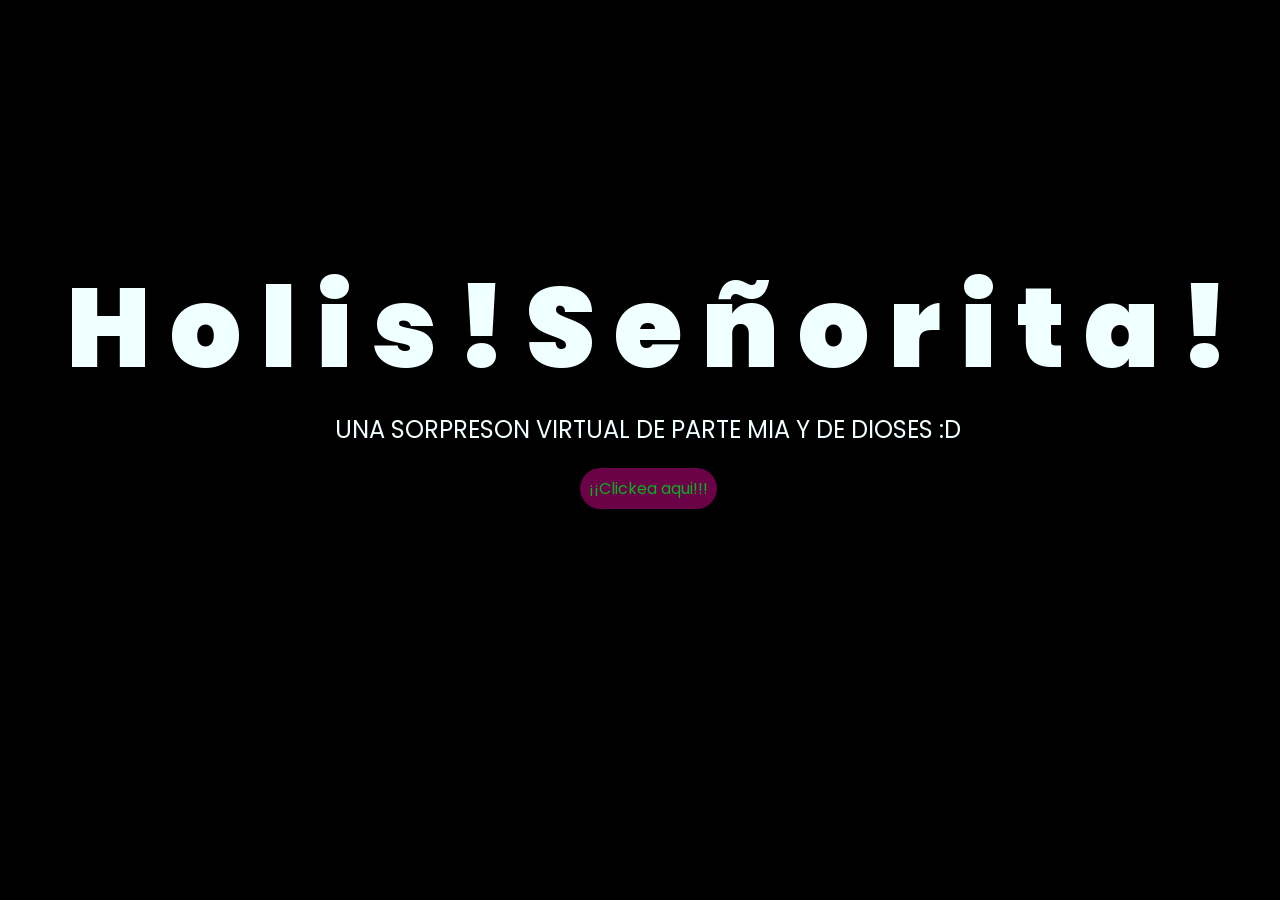
<file: index.html>
<!DOCTYPE html>
<html lang="es">

<head>
    <meta charset="UTF-8">
    <meta http-equiv="X-UA-Compatible" content="IE=edge">
    <meta name="viewport" content="width=device-width, initial-scale=1.0">
    <link rel="stylesheet" href="css/style.css">
    <link rel="icon" href="img/flowers.png" type="image/x-icon">
    <title>Flowers</title>
</head>

<body>
    <div class="greetings">
        <span>H</span>
        <span>o</span>
        <span>l</span>
        <span>i</span>
        <span>s</span>
        <span>!</span>
        <span>S</span>
        <span>e</span>
        <span>ñ</span>
        <span>o</span>
        <span>r</span>
        <span>i</span>
        <span>t</span>
        <span>a</span>       
        <span>!</span>
    </div>
    <div class="description">
        <span>UNA SORPRESON VIRTUAL DE PARTE MIA Y DE DIOSES :D</span>
    </div>
    <div class="button">
        <button class="botones">
            <a href="flower.html" style="color: #0bad21;">¡¡Clickea aqui!!!</a>
        </button>
    </div>

</body>

</html>
</file>
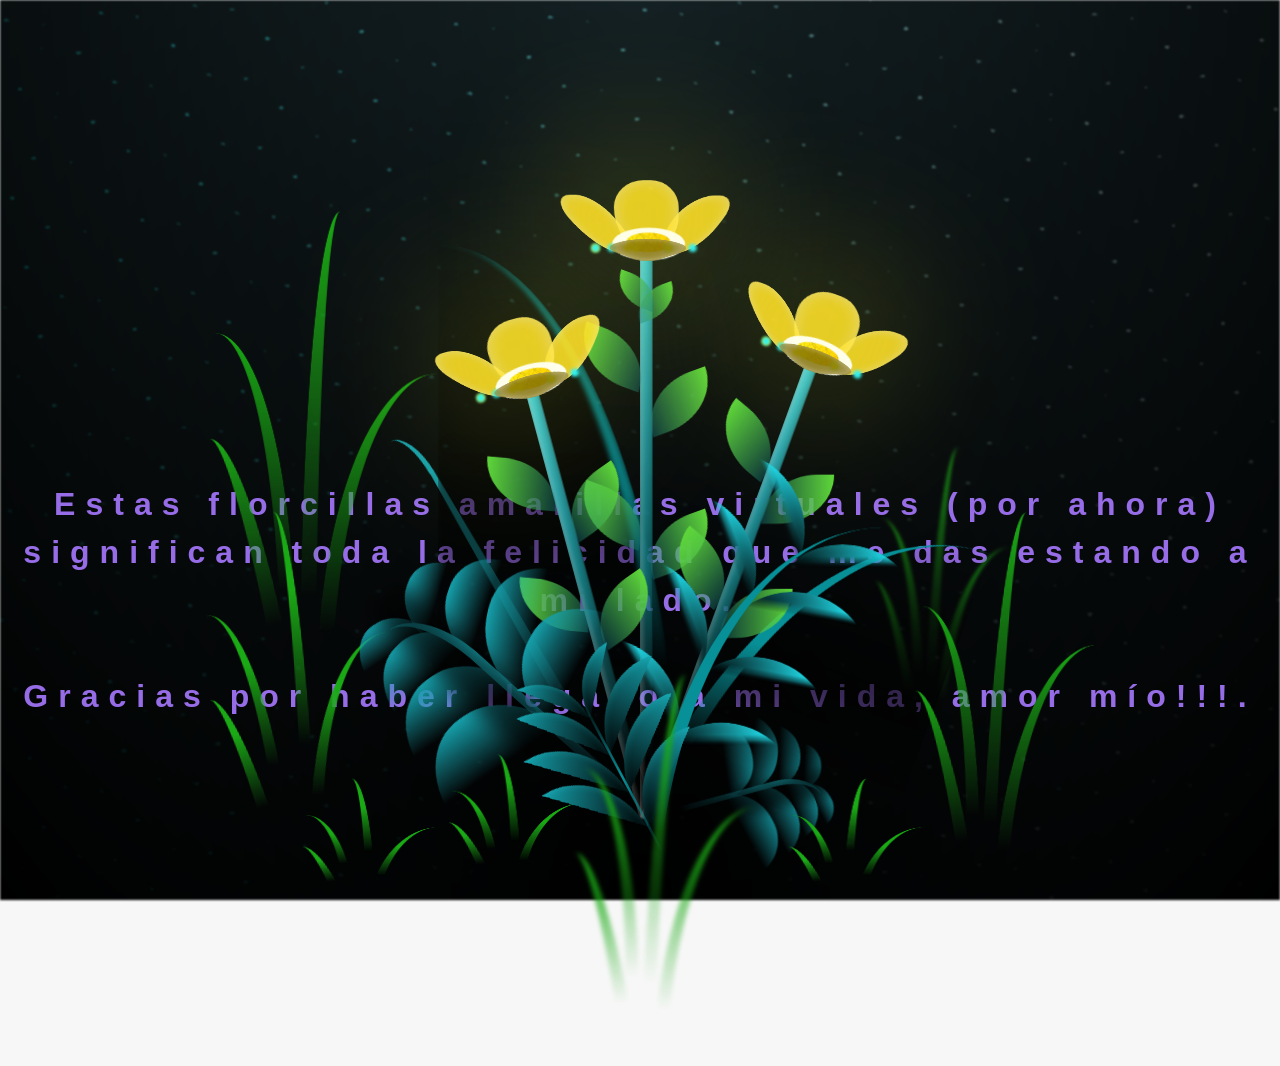
<file: flower.html>
<!DOCTYPE html>
<html lang="es">
  <head>
    <meta charset="UTF-8" />
    <meta http-equiv="X-UA-Compatible" content="IE=edge" />
    <meta name="viewport" content="width=device-width, initial-scale=1.0" />
    <link rel="stylesheet" href="css/main.css" />
    <link rel="icon" href="img/flowers.png" type="image/x-icon" />
    <title>Flower</title>
  </head>
  <body class="container">
    <audio src="sound/ADAMMO - TE REGALO (Video Oficial).mp3" autoplay></audio>
    <div id="lyrics">
     
    </div>
    <h1 class="titulo">Estas florcillas amarillas virtuales (por ahora) significan toda la felicidad que me das estando a mi lado. <br> <br>
      Gracias por haber llegado a mi vida, amor mío!!!.</h1>
  
    <div class="night"></div>
    <div class="flowers">
      <div class="flower flower--1">
        <div class="flower__leafs flower__leafs--1">
          <div class="flower__leaf flower__leaf--1"></div>
          <div class="flower__leaf flower__leaf--2"></div>
          <div class="flower__leaf flower__leaf--3"></div>
          <div class="flower__leaf flower__leaf--4"></div>
          <div class="flower__white-circle"></div>

          <div class="flower__light flower__light--1"></div>
          <div class="flower__light flower__light--2"></div>
          <div class="flower__light flower__light--3"></div>
          <div class="flower__light flower__light--4"></div>
          <div class="flower__light flower__light--5"></div>
          <div class="flower__light flower__light--6"></div>
          <div class="flower__light flower__light--7"></div>
          <div class="flower__light flower__light--8"></div>
        </div>
        <div class="flower__line">
          <div class="flower__line__leaf flower__line__leaf--1"></div>
          <div class="flower__line__leaf flower__line__leaf--2"></div>
          <div class="flower__line__leaf flower__line__leaf--3"></div>
          <div class="flower__line__leaf flower__line__leaf--4"></div>
          <div class="flower__line__leaf flower__line__leaf--5"></div>
          <div class="flower__line__leaf flower__line__leaf--6"></div>
        </div>
      </div>

      <div class="flower flower--2">
        <div class="flower__leafs flower__leafs--2">
          <div class="flower__leaf flower__leaf--1"></div>
          <div class="flower__leaf flower__leaf--2"></div>
          <div class="flower__leaf flower__leaf--3"></div>
          <div class="flower__leaf flower__leaf--4"></div>
          <div class="flower__white-circle"></div>

          <div class="flower__light flower__light--1"></div>
          <div class="flower__light flower__light--2"></div>
          <div class="flower__light flower__light--3"></div>
          <div class="flower__light flower__light--4"></div>
          <div class="flower__light flower__light--5"></div>
          <div class="flower__light flower__light--6"></div>
          <div class="flower__light flower__light--7"></div>
          <div class="flower__light flower__light--8"></div>
        </div>
        <div class="flower__line">
          <div class="flower__line__leaf flower__line__leaf--1"></div>
          <div class="flower__line__leaf flower__line__leaf--2"></div>
          <div class="flower__line__leaf flower__line__leaf--3"></div>
          <div class="flower__line__leaf flower__line__leaf--4"></div>
        </div>
      </div>

      <div class="flower flower--3">
        <div class="flower__leafs flower__leafs--3">
          <div class="flower__leaf flower__leaf--1"></div>
          <div class="flower__leaf flower__leaf--2"></div>
          <div class="flower__leaf flower__leaf--3"></div>
          <div class="flower__leaf flower__leaf--4"></div>
          <div class="flower__white-circle"></div>

          <div class="flower__light flower__light--1"></div>
          <div class="flower__light flower__light--2"></div>
          <div class="flower__light flower__light--3"></div>
          <div class="flower__light flower__light--4"></div>
          <div class="flower__light flower__light--5"></div>
          <div class="flower__light flower__light--6"></div>
          <div class="flower__light flower__light--7"></div>
          <div class="flower__light flower__light--8"></div>
        </div>
        <div class="flower__line">
          <div class="flower__line__leaf flower__line__leaf--1"></div>
          <div class="flower__line__leaf flower__line__leaf--2"></div>
          <div class="flower__line__leaf flower__line__leaf--3"></div>
          <div class="flower__line__leaf flower__line__leaf--4"></div>
        </div>
      </div>

      <div class="grow-ans" style="--d: 1.2s">
        <div class="flower__g-long">
          <div class="flower__g-long__top"></div>
          <div class="flower__g-long__bottom"></div>
        </div>
      </div>

      <div class="growing-grass">
        <div class="flower__grass flower__grass--1">
          <div class="flower__grass--top"></div>
          <div class="flower__grass--bottom"></div>
          <div class="flower__grass__leaf flower__grass__leaf--1"></div>
          <div class="flower__grass__leaf flower__grass__leaf--2"></div>
          <div class="flower__grass__leaf flower__grass__leaf--3"></div>
          <div class="flower__grass__leaf flower__grass__leaf--4"></div>
          <div class="flower__grass__leaf flower__grass__leaf--5"></div>
          <div class="flower__grass__leaf flower__grass__leaf--6"></div>
          <div class="flower__grass__leaf flower__grass__leaf--7"></div>
          <div class="flower__grass__leaf flower__grass__leaf--8"></div>
          <div class="flower__grass__overlay"></div>
        </div>
      </div>

      <div class="growing-grass">
        <div class="flower__grass flower__grass--2">
          <div class="flower__grass--top"></div>
          <div class="flower__grass--bottom"></div>
          <div class="flower__grass__leaf flower__grass__leaf--1"></div>
          <div class="flower__grass__leaf flower__grass__leaf--2"></div>
          <div class="flower__grass__leaf flower__grass__leaf--3"></div>
          <div class="flower__grass__leaf flower__grass__leaf--4"></div>
          <div class="flower__grass__leaf flower__grass__leaf--5"></div>
          <div class="flower__grass__leaf flower__grass__leaf--6"></div>
          <div class="flower__grass__leaf flower__grass__leaf--7"></div>
          <div class="flower__grass__leaf flower__grass__leaf--8"></div>
          <div class="flower__grass__overlay"></div>
        </div>
      </div>

      <div class="grow-ans" style="--d: 2.4s">
        <div class="flower__g-right flower__g-right--1">
          <div class="leaf"></div>
        </div>
      </div>

      <div class="grow-ans" style="--d: 2.8s">
        <div class="flower__g-right flower__g-right--2">
          <div class="leaf"></div>
        </div>
      </div>

      <div class="grow-ans" style="--d: 2.8s">
        <div class="flower__g-front">
          <div
            class="flower__g-front__leaf-wrapper flower__g-front__leaf-wrapper--1"
          >
            <div class="flower__g-front__leaf"></div>
          </div>
          <div
            class="flower__g-front__leaf-wrapper flower__g-front__leaf-wrapper--2"
          >
            <div class="flower__g-front__leaf"></div>
          </div>
          <div
            class="flower__g-front__leaf-wrapper flower__g-front__leaf-wrapper--3"
          >
            <div class="flower__g-front__leaf"></div>
          </div>
          <div
            class="flower__g-front__leaf-wrapper flower__g-front__leaf-wrapper--4"
          >
            <div class="flower__g-front__leaf"></div>
          </div>
          <div
            class="flower__g-front__leaf-wrapper flower__g-front__leaf-wrapper--5"
          >
            <div class="flower__g-front__leaf"></div>
          </div>
          <div
            class="flower__g-front__leaf-wrapper flower__g-front__leaf-wrapper--6"
          >
            <div class="flower__g-front__leaf"></div>
          </div>
          <div
            class="flower__g-front__leaf-wrapper flower__g-front__leaf-wrapper--7"
          >
            <div class="flower__g-front__leaf"></div>
          </div>
          <div
            class="flower__g-front__leaf-wrapper flower__g-front__leaf-wrapper--8"
          >
            <div class="flower__g-front__leaf"></div>
          </div>
          <div class="flower__g-front__line"></div>
        </div>
      </div>

      <div class="grow-ans" style="--d: 3.2s">
        <div class="flower__g-fr">
          <div class="leaf"></div>
          <div class="flower__g-fr__leaf flower__g-fr__leaf--1"></div>
          <div class="flower__g-fr__leaf flower__g-fr__leaf--2"></div>
          <div class="flower__g-fr__leaf flower__g-fr__leaf--3"></div>
          <div class="flower__g-fr__leaf flower__g-fr__leaf--4"></div>
          <div class="flower__g-fr__leaf flower__g-fr__leaf--5"></div>
          <div class="flower__g-fr__leaf flower__g-fr__leaf--6"></div>
          <div class="flower__g-fr__leaf flower__g-fr__leaf--7"></div>
          <div class="flower__g-fr__leaf flower__g-fr__leaf--8"></div>
        </div>
      </div>

      <div class="long-g long-g--0">
        <div class="grow-ans" style="--d: 3s">
          <div class="leaf leaf--0"></div>
        </div>
        <div class="grow-ans" style="--d: 2.2s">
          <div class="leaf leaf--1"></div>
        </div>
        <div class="grow-ans" style="--d: 3.4s">
          <div class="leaf leaf--2"></div>
        </div>
        <div class="grow-ans" style="--d: 3.6s">
          <div class="leaf leaf--3"></div>
        </div>
      </div>

      <div class="long-g long-g--1">
        <div class="grow-ans" style="--d: 3.6s">
          <div class="leaf leaf--0"></div>
        </div>
        <div class="grow-ans" style="--d: 3.8s">
          <div class="leaf leaf--1"></div>
        </div>
        <div class="grow-ans" style="--d: 4s">
          <div class="leaf leaf--2"></div>
        </div>
        <div class="grow-ans" style="--d: 4.2s">
          <div class="leaf leaf--3"></div>
        </div>
      </div>

      <div class="long-g long-g--2">
        <div class="grow-ans" style="--d: 4s">
          <div class="leaf leaf--0"></div>
        </div>
        <div class="grow-ans" style="--d: 4.2s">
          <div class="leaf leaf--1"></div>
        </div>
        <div class="grow-ans" style="--d: 4.4s">
          <div class="leaf leaf--2"></div>
        </div>
        <div class="grow-ans" style="--d: 4.6s">
          <div class="leaf leaf--3"></div>
        </div>
      </div>

      <div class="long-g long-g--3">
        <div class="grow-ans" style="--d: 4s">
          <div class="leaf leaf--0"></div>
        </div>
        <div class="grow-ans" style="--d: 4.2s">
          <div class="leaf leaf--1"></div>
        </div>
        <div class="grow-ans" style="--d: 3s">
          <div class="leaf leaf--2"></div>
        </div>
        <div class="grow-ans" style="--d: 3.6s">
          <div class="leaf leaf--3"></div>
        </div>
      </div>

      <div class="long-g long-g--4">
        <div class="grow-ans" style="--d: 4s">
          <div class="leaf leaf--0"></div>
        </div>
        <div class="grow-ans" style="--d: 4.2s">
          <div class="leaf leaf--1"></div>
        </div>
        <div class="grow-ans" style="--d: 3s">
          <div class="leaf leaf--2"></div>
        </div>
        <div class="grow-ans" style="--d: 3.6s">
          <div class="leaf leaf--3"></div>
        </div>
      </div>

      <div class="long-g long-g--5">
        <div class="grow-ans" style="--d: 4s">
          <div class="leaf leaf--0"></div>
        </div>
        <div class="grow-ans" style="--d: 4.2s">
          <div class="leaf leaf--1"></div>
        </div>
        <div class="grow-ans" style="--d: 3s">
          <div class="leaf leaf--2"></div>
        </div>
        <div class="grow-ans" style="--d: 3.6s">
          <div class="leaf leaf--3"></div>
        </div>
      </div>

      <div class="long-g long-g--6">
        <div class="grow-ans" style="--d: 4.2s">
          <div class="leaf leaf--0"></div>
        </div>
        <div class="grow-ans" style="--d: 4.4s">
          <div class="leaf leaf--1"></div>
        </div>
        <div class="grow-ans" style="--d: 4.6s">
          <div class="leaf leaf--2"></div>
        </div>
        <div class="grow-ans" style="--d: 4.8s">
          <div class="leaf leaf--3"></div>
        </div>
      </div>

      <div class="long-g long-g--7">
        <div class="grow-ans" style="--d: 3s">
          <div class="leaf leaf--0"></div>
        </div>
        <div class="grow-ans" style="--d: 3.2s">
          <div class="leaf leaf--1"></div>
        </div>
        <div class="grow-ans" style="--d: 3.5s">
          <div class="leaf leaf--2"></div>
        </div>
        <div class="grow-ans" style="--d: 3.6s">
          <div class="leaf leaf--3"></div>
        </div>
      </div>
    </div>
    <script src="anim.js"></script>
    <script src="main.js"></script>
  </body>
</html>
</file>
<file: css/style.css>
@import url('https://fonts.googleapis.com/css2?family=Poppins:ital,wght@0,500;1,900&display=swap');
*{
    font-family: 'Poppins',cursive;
}
body{
    color: azure;
    width: 100%;
    height: 82vh;
    display: flex;
    flex-direction: column;
    align-items: center;
    justify-content: center;
    background-color: black;
    /* padding-top: -30; */
}

.botones{
    padding: 9px;
    border-radius: 80px;
    background-color: transparent;
    border: none;
}

.botones a{
    background-color: #6b0248;
    padding: 9px;
    border-radius: 80px;
    -webkit-border-radius: 80px;
    -moz-border-radius: 80px;
    -ms-border-radius: 80px;
    -o-border-radius: 80px;

}

.botones a:focus{
    background-color: rgb(50, 194, 194);
}

.greetings{
    font-size: 7rem;
    font-weight: 900;
}
.greetings > span{
    animation: glow 2.5s ease-in-out infinite;
}
@keyframes glow{
    0%, 100%{
        color: #fff;
        text-shadow: 0 0 12px hsla(308, 79%, 49%, 0.815), 0 0 50px hsla(308, 79%, 49%, 0.815), 0 0 100px hsla(308, 79%, 49%, 0.815);
    }
    10%, 90%{
        color: #111;
        text-shadow: none;
    }
}
.greetings > span:nth-child(2){
    animation-delay: .2s ;
}
.greetings > span:nth-child(3){
    animation-delay: .4s ;
}
.greetings > span:nth-child(4){
    animation-delay: .6s;
}
.greetings > span:nth-child(5){
    animation-delay: .8s;
}
.greetings > span:nth-child(6){
    animation-delay: 1s;
}
.greetings > span:nth-child(7){
    animation-delay: 1.2s;
 }   
.greetings > span:nth-child(8){
    animation-delay: 1.4s;
 }   
.greetings > span:nth-child(9){
    animation-delay: 1.6s;
 }   
.greetings > span:nth-child(10){
    animation-delay: 1.8s;
}
.greetings > span:nth-child(11){
    animation-delay: 2s;
 }   
 .greetings > span:nth-child(12){
    animation-delay: 2.2s;
}
.greetings > span:nth-child(13){
    animation-delay: 2.4s;
 }   
 .greetings > span:nth-child(14){
    animation-delay: 2.6s;
    }
    .greetings > span:nth-child(15){
    animation-delay: 2.8s;
}
.description{
    font-size: 1.5rem;
    margin-bottom: 20px;
}

.button a{
    text-decoration: none;
    font-size: 1rem;
    color: #111;
}

@media screen and (max-width:574px){
    .greetings{
        display: block;
        font-size: 4rem;
        font-weight: 800;
        text-align: center;
    }
    .description{
        font-size: 2rem;
    }
    
    .button a{
        font-size: 1rem;
    }
}
</file>
<file: css/main.css>
*,
*::after,
*::before {
  padding: 0;
  margin: 0;
  box-sizing: border-box;
}

:root {
  --dark-color: #000;
}

body {
  display: flex;
  align-items: flex-end;
  justify-content: center;
  min-height: 100vh;
  background-color: var(--dark-color);
  overflow: hidden;
  perspective: 1000px;
}

#lyrics {
  font-size: 28px;
  font-family: "Franklin Gothic Medium", "Arial Narrow", Arial, sans-serif;
  color: white;
  position: absolute;
  margin-bottom: 20%;
  z-index: 1;
  font-weight: bold;
  letter-spacing: 4px;
}
@media only screen and (max-width: 600px) {
  /* Estilos específicos para dispositivos con un ancho máximo de 600px */
  #lyrics {
      font-size: 14px; /* Reduce el tamaño del texto para dispositivos más pequeños */
      margin-bottom: 530px;
      letter-spacing: 3px;
  }

}
.titulo {
  margin-bottom: 180px;
  font-family: "Arial Narrow", Arial, sans-serif;
  color: rgb(151, 108, 231);
  position: absolute;
  font-weight: bold;
  letter-spacing: 10px;
  opacity: 0;
  animation: fadeIn 3s ease-in-out forwards;
  text-align: center;
}
@keyframes fadeIn {
  from {
    opacity: 0;
  }
  to {
    opacity: 1;
  }
}

.night {
  z-index: -1;
  position: absolute;
  left: 50%;
  top: 0;
  transform: translateX(-50%);
  width: 100%;
  height: 100%;
  filter: blur(0.1vmin);
  background-image: radial-gradient(
      ellipse at top,
      transparent 0%,
      var(--dark-color)
    ),
    radial-gradient(
      ellipse at bottom,
      var(--dark-color),
      rgba(145, 233, 255, 0.2)
    ),
    repeating-linear-gradient(
      220deg,
      rgb(0, 0, 0) 0px,
      rgb(0, 0, 0) 19px,
      transparent 19px,
      transparent 22px
    ),
    repeating-linear-gradient(
      189deg,
      rgb(0, 0, 0) 0px,
      rgb(0, 0, 0) 19px,
      transparent 19px,
      transparent 22px
    ),
    repeating-linear-gradient(
      148deg,
      rgb(0, 0, 0) 0px,
      rgb(0, 0, 0) 19px,
      transparent 19px,
      transparent 22px
    ),
    linear-gradient(90deg, rgb(0, 255, 250), rgb(240, 240, 240));
}

.flowers {
  position: relative;
  transform: scale(0.9);
  /*margin-bottom: 100px;
  */
}

@media only screen and (max-width: 600px) {
  /* Estilos específicos para dispositivos con un ancho máximo de 600px */
.flowers {
      font-size: 14px;
      margin-bottom: 35%;
      letter-spacing: 3px;
      transform: scale(1.0);
}

}

.flower {
  position: absolute;
  bottom: 10vmin;
  transform-origin: bottom center;
  z-index: 10;
  --fl-speed: 0.8s;
}
.flower--1 {
  -webkit-animation: moving-flower-1 4s linear infinite;
  animation: moving-flower-1 4s linear infinite;
}
.flower--1 .flower__line {
  height: 70vmin;
  -webkit-animation-delay: 0.3s;
  animation-delay: 0.3s;
}
.flower--1 .flower__line__leaf--1 {
  -webkit-animation: blooming-leaf-right var(--fl-speed) 1.6s backwards;
  animation: blooming-leaf-right var(--fl-speed) 1.6s backwards;
}
.flower--1 .flower__line__leaf--2 {
  -webkit-animation: blooming-leaf-right var(--fl-speed) 1.4s backwards;
  animation: blooming-leaf-right var(--fl-speed) 1.4s backwards;
}
.flower--1 .flower__line__leaf--3 {
  -webkit-animation: blooming-leaf-left var(--fl-speed) 1.2s backwards;
  animation: blooming-leaf-left var(--fl-speed) 1.2s backwards;
}
.flower--1 .flower__line__leaf--4 {
  -webkit-animation: blooming-leaf-left var(--fl-speed) 1s backwards;
  animation: blooming-leaf-left var(--fl-speed) 1s backwards;
}
.flower--1 .flower__line__leaf--5 {
  -webkit-animation: blooming-leaf-right var(--fl-speed) 1.8s backwards;
  animation: blooming-leaf-right var(--fl-speed) 1.8s backwards;
}
.flower--1 .flower__line__leaf--6 {
  -webkit-animation: blooming-leaf-left var(--fl-speed) 2s backwards;
  animation: blooming-leaf-left var(--fl-speed) 2s backwards;
}
.flower--2 {
  left: 50%;
  transform: rotate(20deg);
  -webkit-animation: moving-flower-2 4s linear infinite;
  animation: moving-flower-2 4s linear infinite;
}
.flower--2 .flower__line {
  height: 60vmin;
  -webkit-animation-delay: 0.6s;
  animation-delay: 0.6s;
}
.flower--2 .flower__line__leaf--1 {
  -webkit-animation: blooming-leaf-right var(--fl-speed) 1.9s backwards;
  animation: blooming-leaf-right var(--fl-speed) 1.9s backwards;
}
.flower--2 .flower__line__leaf--2 {
  -webkit-animation: blooming-leaf-right var(--fl-speed) 1.7s backwards;
  animation: blooming-leaf-right var(--fl-speed) 1.7s backwards;
}
.flower--2 .flower__line__leaf--3 {
  -webkit-animation: blooming-leaf-left var(--fl-speed) 1.5s backwards;
  animation: blooming-leaf-left var(--fl-speed) 1.5s backwards;
}
.flower--2 .flower__line__leaf--4 {
  -webkit-animation: blooming-leaf-left var(--fl-speed) 1.3s backwards;
  animation: blooming-leaf-left var(--fl-speed) 1.3s backwards;
}
.flower--3 {
  left: 50%;
  transform: rotate(-15deg);
  -webkit-animation: moving-flower-3 4s linear infinite;
  animation: moving-flower-3 4s linear infinite;
}
.flower--3 .flower__line {
  -webkit-animation-delay: 0.9s;
  animation-delay: 0.9s;
}
.flower--3 .flower__line__leaf--1 {
  -webkit-animation: blooming-leaf-right var(--fl-speed) 2.5s backwards;
  animation: blooming-leaf-right var(--fl-speed) 2.5s backwards;
}
.flower--3 .flower__line__leaf--2 {
  -webkit-animation: blooming-leaf-right var(--fl-speed) 2.3s backwards;
  animation: blooming-leaf-right var(--fl-speed) 2.3s backwards;
}
.flower--3 .flower__line__leaf--3 {
  -webkit-animation: blooming-leaf-left var(--fl-speed) 2.1s backwards;
  animation: blooming-leaf-left var(--fl-speed) 2.1s backwards;
}
.flower--3 .flower__line__leaf--4 {
  -webkit-animation: blooming-leaf-left var(--fl-speed) 1.9s backwards;
  animation: blooming-leaf-left var(--fl-speed) 1.9s backwards;
}
.flower__leafs {
  position: relative;
  -webkit-animation: blooming-flower 2s backwards;
  animation: blooming-flower 2s backwards;
}
.flower__leafs--1 {
  -webkit-animation-delay: 1.1s;
  animation-delay: 1.1s;
}
.flower__leafs--2 {
  -webkit-animation-delay: 1.4s;
  animation-delay: 1.4s;
}
.flower__leafs--3 {
  -webkit-animation-delay: 1.7s;
  animation-delay: 1.7s;
}
.flower__leafs::after {
  content: "";
  position: absolute;
  left: 0;
  top: 0;
  transform: translate(-50%, -100%);
  width: 8vmin;
  height: 8vmin;
  background-color: #f9fd25;
  /* background-color: #fd2525; */
  filter: blur(10vmin);
}
.flower__leaf {
  position: absolute;
  bottom: 0;
  left: 50%;
  width: 8vmin;
  height: 11vmin;
  border-radius: 51% 49% 47% 53%/44% 45% 55% 69%;
  background-color: #253bfd;
  background-color: #fddd25;
  transform-origin: bottom center;
  opacity: 0.9;
  box-shadow: inset 0 0 2vmin rgba(255, 255, 255, 0.5);
}
.flower__leaf--1 {
  transform: translate(-10%, 1%) rotateY(40deg) rotateX(-50deg);
}
.flower__leaf--2 {
  transform: translate(-50%, -4%) rotateX(40deg);
}
.flower__leaf--3 {
  transform: translate(-90%, 0%) rotateY(45deg) rotateX(50deg);
}
.flower__leaf--4 {
  width: 8vmin;
  height: 8vmin;
  transform-origin: bottom left;
  border-radius: 4vmin 10vmin 4vmin 4vmin;
  transform: translate(0%, 18%) rotateX(70deg) rotate(-43deg);
  background-color: #7c6901;
  z-index: 1;
  opacity: 0.8;
}
.flower__white-circle {
  position: absolute;
  left: -3.5vmin;
  top: -3vmin;
  width: 9vmin;
  height: 4vmin;
  border-radius: 50%;
  background-color: #fff;
}
.flower__white-circle::after {
  content: "";
  position: absolute;
  left: 50%;
  top: 45%;
  transform: translate(-50%, -50%);
  width: 60%;
  height: 60%;
  border-radius: inherit;
  background-image: repeating-linear-gradient(
      135deg,
      rgba(0, 0, 0, 0.03) 0px,
      rgba(0, 0, 0, 0.03) 1px,
      transparent 1px,
      transparent 12px
    ),
    repeating-linear-gradient(
      45deg,
      rgba(0, 0, 0, 0.03) 0px,
      rgba(0, 0, 0, 0.03) 1px,
      transparent 1px,
      transparent 12px
    ),
    repeating-linear-gradient(
      67.5deg,
      rgba(0, 0, 0, 0.03) 0px,
      rgba(0, 0, 0, 0.03) 1px,
      transparent 1px,
      transparent 12px
    ),
    repeating-linear-gradient(
      135deg,
      rgba(0, 0, 0, 0.03) 0px,
      rgba(0, 0, 0, 0.03) 1px,
      transparent 1px,
      transparent 12px
    ),
    repeating-linear-gradient(
      45deg,
      rgba(0, 0, 0, 0.03) 0px,
      rgba(0, 0, 0, 0.03) 1px,
      transparent 1px,
      transparent 12px
    ),
    repeating-linear-gradient(
      112.5deg,
      rgba(0, 0, 0, 0.03) 0px,
      rgba(0, 0, 0, 0.03) 1px,
      transparent 1px,
      transparent 12px
    ),
    repeating-linear-gradient(
      112.5deg,
      rgba(0, 0, 0, 0.03) 0px,
      rgba(0, 0, 0, 0.03) 1px,
      transparent 1px,
      transparent 12px
    ),
    repeating-linear-gradient(
      45deg,
      rgba(0, 0, 0, 0.03) 0px,
      rgba(0, 0, 0, 0.03) 1px,
      transparent 1px,
      transparent 12px
    ),
    repeating-linear-gradient(
      22.5deg,
      rgba(0, 0, 0, 0.03) 0px,
      rgba(0, 0, 0, 0.03) 1px,
      transparent 1px,
      transparent 12px
    ),
    repeating-linear-gradient(
      45deg,
      rgba(0, 0, 0, 0.03) 0px,
      rgba(0, 0, 0, 0.03) 1px,
      transparent 1px,
      transparent 12px
    ),
    repeating-linear-gradient(
      22.5deg,
      rgba(0, 0, 0, 0.03) 0px,
      rgba(0, 0, 0, 0.03) 1px,
      transparent 1px,
      transparent 12px
    ),
    repeating-linear-gradient(
      135deg,
      rgba(0, 0, 0, 0.03) 0px,
      rgba(0, 0, 0, 0.03) 1px,
      transparent 1px,
      transparent 12px
    ),
    repeating-linear-gradient(
      157.5deg,
      rgba(0, 0, 0, 0.03) 0px,
      rgba(0, 0, 0, 0.03) 1px,
      transparent 1px,
      transparent 12px
    ),
    repeating-linear-gradient(
      67.5deg,
      rgba(0, 0, 0, 0.03) 0px,
      rgba(0, 0, 0, 0.03) 1px,
      transparent 1px,
      transparent 12px
    ),
    repeating-linear-gradient(
      67.5deg,
      rgba(0, 0, 0, 0.03) 0px,
      rgba(0, 0, 0, 0.03) 1px,
      transparent 1px,
      transparent 12px
    ),
    linear-gradient(90deg, rgb(255, 235, 18), rgb(255, 206, 0));
}
.flower__line {
  height: 55vmin;
  width: 1.5vmin;
  background-image: linear-gradient(
      to left,
      rgba(0, 0, 0, 0.2),
      transparent,
      rgba(255, 255, 255, 0.2)
    ),
    linear-gradient(to top, transparent 10%, #14757a, #39c6d6);
  box-shadow: inset 0 0 2px rgba(0, 0, 0, 0.5);
  -webkit-animation: grow-flower-tree 4s backwards;
  animation: grow-flower-tree 4s backwards;
}
.flower__line__leaf {
  --w: 7vmin;
  --h: calc(var(--w) + 2vmin);
  position: absolute;
  top: 20%;
  left: 90%;
  width: var(--w);
  height: var(--h);
  border-top-right-radius: var(--h);
  border-bottom-left-radius: var(--h);
  background-image: linear-gradient(to top, rgba(20, 117, 122, 0.4), #5ed639);
}
.flower__line__leaf--1 {
  transform: rotate(70deg) rotateY(30deg);
}
.flower__line__leaf--2 {
  top: 45%;
  transform: rotate(70deg) rotateY(30deg);
}
.flower__line__leaf--3,
.flower__line__leaf--4,
.flower__line__leaf--6 {
  border-top-right-radius: 0;
  border-bottom-left-radius: 0;
  border-top-left-radius: var(--h);
  border-bottom-right-radius: var(--h);
  left: -460%;
  top: 12%;
  transform: rotate(-70deg) rotateY(30deg);
}
.flower__line__leaf--4 {
  top: 40%;
}
.flower__line__leaf--5 {
  top: 0;
  transform-origin: left;
  transform: rotate(70deg) rotateY(30deg) scale(0.6);
}
.flower__line__leaf--6 {
  top: -2%;
  left: -450%;
  transform-origin: right;
  transform: rotate(-70deg) rotateY(30deg) scale(0.6);
}
.flower__light {
  position: absolute;
  bottom: 0vmin;
  width: 1vmin;
  height: 1vmin;
  background-color: rgb(255, 251, 0);
  border-radius: 50%;
  filter: blur(0.2vmin);
  -webkit-animation: light-ans 4s linear infinite backwards;
  animation: light-ans 4s linear infinite backwards;
}
.flower__light:nth-child(odd) {
  background-color: #23f0ff;
}
.flower__light--1 {
  left: -2vmin;
  -webkit-animation-delay: 1s;
  animation-delay: 1s;
}
.flower__light--2 {
  left: 3vmin;
  -webkit-animation-delay: 0.5s;
  animation-delay: 0.5s;
}
.flower__light--3 {
  left: -6vmin;
  -webkit-animation-delay: 0.3s;
  animation-delay: 0.3s;
}
.flower__light--4 {
  left: 6vmin;
  -webkit-animation-delay: 0.9s;
  animation-delay: 0.9s;
}
.flower__light--5 {
  left: -1vmin;
  -webkit-animation-delay: 1.5s;
  animation-delay: 1.5s;
}
.flower__light--6 {
  left: -4vmin;
  -webkit-animation-delay: 3s;
  animation-delay: 3s;
}
.flower__light--7 {
  left: 3vmin;
  -webkit-animation-delay: 2s;
  animation-delay: 2s;
}
.flower__light--8 {
  left: -6vmin;
  -webkit-animation-delay: 3.5s;
  animation-delay: 3.5s;
}
.flower__grass {
  --c: #159faa;
  --line-w: 1.5vmin;
  position: absolute;
  bottom: 12vmin;
  left: -7vmin;
  display: flex;
  flex-direction: column;
  align-items: flex-end;
  z-index: 20;
  transform-origin: bottom center;
  transform: rotate(-48deg) rotateY(40deg);
}
.flower__grass--1 {
  -webkit-animation: moving-grass 2s linear infinite;
  animation: moving-grass 2s linear infinite;
}
.flower__grass--2 {
  left: 2vmin;
  bottom: 10vmin;
  transform: scale(0.5) rotate(75deg) rotateX(10deg) rotateY(-200deg);
  opacity: 0.8;
  z-index: 0;
  -webkit-animation: moving-grass--2 1.5s linear infinite;
  animation: moving-grass--2 1.5s linear infinite;
}
.flower__grass--top {
  width: 7vmin;
  height: 10vmin;
  border-top-right-radius: 100%;
  border-right: var(--line-w) solid var(--c);
  transform-origin: bottom center;
  transform: rotate(-2deg);
}
.flower__grass--bottom {
  margin-top: -2px;
  width: var(--line-w);
  height: 25vmin;
  background-image: linear-gradient(to top, transparent, var(--c));
}
.flower__grass__leaf {
  --size: 10vmin;
  position: absolute;
  width: calc(var(--size) * 2.1);
  height: var(--size);
  border-top-left-radius: var(--size);
  border-top-right-radius: var(--size);
  background-image: linear-gradient(
    to top,
    transparent,
    transparent 30%,
    var(--c)
  );
  z-index: 100;
}
.flower__grass__leaf--1 {
  top: -6%;
  left: 30%;
  --size: 6vmin;
  transform: rotate(-20deg);
  -webkit-animation: growing-grass-ans--1 2s 2.6s backwards;
  animation: growing-grass-ans--1 2s 2.6s backwards;
}
@-webkit-keyframes growing-grass-ans--1 {
  0% {
    transform-origin: bottom left;
    transform: rotate(-20deg) scale(0);
  }
}
@keyframes growing-grass-ans--1 {
  0% {
    transform-origin: bottom left;
    transform: rotate(-20deg) scale(0);
  }
}
.flower__grass__leaf--2 {
  top: -5%;
  left: -110%;
  --size: 6vmin;
  transform: rotate(10deg);
  -webkit-animation: growing-grass-ans--2 2s 2.4s linear backwards;
  animation: growing-grass-ans--2 2s 2.4s linear backwards;
}
@-webkit-keyframes growing-grass-ans--2 {
  0% {
    transform-origin: bottom right;
    transform: rotate(10deg) scale(0);
  }
}
@keyframes growing-grass-ans--2 {
  0% {
    transform-origin: bottom right;
    transform: rotate(10deg) scale(0);
  }
}
.flower__grass__leaf--3 {
  top: 5%;
  left: 60%;
  --size: 8vmin;
  transform: rotate(-18deg) rotateX(-20deg);
  -webkit-animation: growing-grass-ans--3 2s 2.2s linear backwards;
  animation: growing-grass-ans--3 2s 2.2s linear backwards;
}
@-webkit-keyframes growing-grass-ans--3 {
  0% {
    transform-origin: bottom left;
    transform: rotate(-18deg) rotateX(-20deg) scale(0);
  }
}
@keyframes growing-grass-ans--3 {
  0% {
    transform-origin: bottom left;
    transform: rotate(-18deg) rotateX(-20deg) scale(0);
  }
}
.flower__grass__leaf--4 {
  top: 6%;
  left: -135%;
  --size: 8vmin;
  transform: rotate(2deg);
  -webkit-animation: growing-grass-ans--4 2s 2s linear backwards;
  animation: growing-grass-ans--4 2s 2s linear backwards;
}
@-webkit-keyframes growing-grass-ans--4 {
  0% {
    transform-origin: bottom right;
    transform: rotate(2deg) scale(0);
  }
}
@keyframes growing-grass-ans--4 {
  0% {
    transform-origin: bottom right;
    transform: rotate(2deg) scale(0);
  }
}
.flower__grass__leaf--5 {
  top: 20%;
  left: 60%;
  --size: 10vmin;
  transform: rotate(-24deg) rotateX(-20deg);
  -webkit-animation: growing-grass-ans--5 2s 1.8s linear backwards;
  animation: growing-grass-ans--5 2s 1.8s linear backwards;
}
@-webkit-keyframes growing-grass-ans--5 {
  0% {
    transform-origin: bottom left;
    transform: rotate(-24deg) rotateX(-20deg) scale(0);
  }
}
@keyframes growing-grass-ans--5 {
  0% {
    transform-origin: bottom left;
    transform: rotate(-24deg) rotateX(-20deg) scale(0);
  }
}
.flower__grass__leaf--6 {
  top: 22%;
  left: -180%;
  --size: 10vmin;
  transform: rotate(10deg);
  -webkit-animation: growing-grass-ans--6 2s 1.6s linear backwards;
  animation: growing-grass-ans--6 2s 1.6s linear backwards;
}
@-webkit-keyframes growing-grass-ans--6 {
  0% {
    transform-origin: bottom right;
    transform: rotate(10deg) scale(0);
  }
}
@keyframes growing-grass-ans--6 {
  0% {
    transform-origin: bottom right;
    transform: rotate(10deg) scale(0);
  }
}
.flower__grass__leaf--7 {
  top: 39%;
  left: 70%;
  --size: 10vmin;
  transform: rotate(-10deg);
  -webkit-animation: growing-grass-ans--7 2s 1.4s linear backwards;
  animation: growing-grass-ans--7 2s 1.4s linear backwards;
}
@-webkit-keyframes growing-grass-ans--7 {
  0% {
    transform-origin: bottom left;
    transform: rotate(-10deg) scale(0);
  }
}
@keyframes growing-grass-ans--7 {
  0% {
    transform-origin: bottom left;
    transform: rotate(-10deg) scale(0);
  }
}
.flower__grass__leaf--8 {
  top: 40%;
  left: -215%;
  --size: 11vmin;
  transform: rotate(10deg);
  -webkit-animation: growing-grass-ans--8 2s 1.2s linear backwards;
  animation: growing-grass-ans--8 2s 1.2s linear backwards;
}
@-webkit-keyframes growing-grass-ans--8 {
  0% {
    transform-origin: bottom right;
    transform: rotate(10deg) scale(0);
  }
}
@keyframes growing-grass-ans--8 {
  0% {
    transform-origin: bottom right;
    transform: rotate(10deg) scale(0);
  }
}
.flower__grass__overlay {
  position: absolute;
  top: -10%;
  right: 0%;
  width: 100%;
  height: 100%;
  background-color: rgba(0, 0, 0, 0.6);
  filter: blur(1.5vmin);
  z-index: 100;
}
.flower__g-long {
  --w: 2vmin;
  --h: 6vmin;
  --c: #159faa;
  position: absolute;
  bottom: 10vmin;
  left: -3vmin;
  transform-origin: bottom center;
  transform: rotate(-30deg) rotateY(-20deg);
  display: flex;
  flex-direction: column;
  align-items: flex-end;
  -webkit-animation: flower-g-long-ans 3s linear infinite;
  animation: flower-g-long-ans 3s linear infinite;
}
@-webkit-keyframes flower-g-long-ans {
  0%,
  100% {
    transform: rotate(-30deg) rotateY(-20deg);
  }
  50% {
    transform: rotate(-32deg) rotateY(-20deg);
  }
}
@keyframes flower-g-long-ans {
  0%,
  100% {
    transform: rotate(-30deg) rotateY(-20deg);
  }
  50% {
    transform: rotate(-32deg) rotateY(-20deg);
  }
}
.flower__g-long__top {
  top: calc(var(--h) * -1);
  width: calc(var(--w) + 1vmin);
  height: var(--h);
  border-top-right-radius: 100%;
  border-right: 0.7vmin solid var(--c);
  transform: translate(-0.7vmin, 1vmin);
}
.flower__g-long__bottom {
  width: var(--w);
  height: 50vmin;
  transform-origin: bottom center;
  background-image: linear-gradient(to top, transparent 30%, var(--c));
  box-shadow: inset 0 0 2px rgba(0, 0, 0, 0.5);
  -webkit-clip-path: polygon(35% 0, 65% 1%, 100% 100%, 0% 100%);
  clip-path: polygon(35% 0, 65% 1%, 100% 100%, 0% 100%);
}
.flower__g-right {
  position: absolute;
  bottom: 6vmin;
  left: -2vmin;
  transform-origin: bottom left;
  transform: rotate(20deg);
}
.flower__g-right .leaf {
  width: 30vmin;
  height: 50vmin;
  border-top-left-radius: 100%;
  border-left: 2vmin solid #079097;
  background-image: linear-gradient(
    to bottom,
    transparent,
    var(--dark-color) 60%
  );
  -webkit-mask-image: linear-gradient(to top, transparent 30%, #079097 60%);
}
.flower__g-right--1 {
  -webkit-animation: flower-g-right-ans 2.5s linear infinite;
  animation: flower-g-right-ans 2.5s linear infinite;
}
.flower__g-right--2 {
  left: 5vmin;
  transform: rotateY(-180deg);
  -webkit-animation: flower-g-right-ans--2 3s linear infinite;
  animation: flower-g-right-ans--2 3s linear infinite;
}
.flower__g-right--2 .leaf {
  height: 75vmin;
  filter: blur(0.3vmin);
  opacity: 0.8;
}
@-webkit-keyframes flower-g-right-ans {
  0%,
  100% {
    transform: rotate(20deg);
  }
  50% {
    transform: rotate(24deg) rotateX(-20deg);
  }
}
@keyframes flower-g-right-ans {
  0%,
  100% {
    transform: rotate(20deg);
  }
  50% {
    transform: rotate(24deg) rotateX(-20deg);
  }
}
@-webkit-keyframes flower-g-right-ans--2 {
  0%,
  100% {
    transform: rotateY(-180deg) rotate(0deg) rotateX(-20deg);
  }
  50% {
    transform: rotateY(-180deg) rotate(6deg) rotateX(-20deg);
  }
}
@keyframes flower-g-right-ans--2 {
  0%,
  100% {
    transform: rotateY(-180deg) rotate(0deg) rotateX(-20deg);
  }
  50% {
    transform: rotateY(-180deg) rotate(6deg) rotateX(-20deg);
  }
}
.flower__g-front {
  position: absolute;
  bottom: 6vmin;
  left: 2.5vmin;
  z-index: 100;
  transform-origin: bottom center;
  transform: rotate(-28deg) rotateY(30deg) scale(1.04);
  -webkit-animation: flower__g-front-ans 2s linear infinite;
  animation: flower__g-front-ans 2s linear infinite;
}
@-webkit-keyframes flower__g-front-ans {
  0%,
  100% {
    transform: rotate(-28deg) rotateY(30deg) scale(1.04);
  }
  50% {
    transform: rotate(-35deg) rotateY(40deg) scale(1.04);
  }
}
@keyframes flower__g-front-ans {
  0%,
  100% {
    transform: rotate(-28deg) rotateY(30deg) scale(1.04);
  }
  50% {
    transform: rotate(-35deg) rotateY(40deg) scale(1.04);
  }
}
.flower__g-front__line {
  width: 0.3vmin;
  height: 20vmin;
  background-image: linear-gradient(
    to top,
    transparent,
    #079097,
    transparent 100%
  );
  position: relative;
}
.flower__g-front__leaf-wrapper {
  position: absolute;
  top: 0;
  left: 0;
  transform-origin: bottom left;
  transform: rotate(10deg);
}
.flower__g-front__leaf-wrapper:nth-child(even) {
  left: 0vmin;
  transform: rotateY(-180deg) rotate(5deg);
  -webkit-animation: flower__g-front__leaf-left-ans 1s ease-in backwards;
  animation: flower__g-front__leaf-left-ans 1s ease-in backwards;
}
.flower__g-front__leaf-wrapper:nth-child(odd) {
  -webkit-animation: flower__g-front__leaf-ans 1s ease-in backwards;
  animation: flower__g-front__leaf-ans 1s ease-in backwards;
}
.flower__g-front__leaf-wrapper--1 {
  top: -8vmin;
  transform: scale(0.7);
  -webkit-animation: flower__g-front__leaf-ans 1s 5.5s ease-in backwards !important;
  animation: flower__g-front__leaf-ans 1s 5.5s ease-in backwards !important;
}
.flower__g-front__leaf-wrapper--2 {
  top: -8vmin;
  transform: rotateY(-180deg) scale(0.7) !important;
  -webkit-animation: flower__g-front__leaf-left-ans-2 1s 4.6s ease-in backwards !important;
  animation: flower__g-front__leaf-left-ans-2 1s 4.6s ease-in backwards !important;
}
.flower__g-front__leaf-wrapper--3 {
  top: -3vmin;
  -webkit-animation: flower__g-front__leaf-ans 1s 4.6s ease-in backwards;
  animation: flower__g-front__leaf-ans 1s 4.6s ease-in backwards;
}
.flower__g-front__leaf-wrapper--4 {
  top: -3vmin;
  transform: rotateY(-180deg) scale(0.9) !important;
  -webkit-animation: flower__g-front__leaf-left-ans-2 1s 4.6s ease-in backwards !important;
  animation: flower__g-front__leaf-left-ans-2 1s 4.6s ease-in backwards !important;
}
@-webkit-keyframes flower__g-front__leaf-left-ans-2 {
  0% {
    transform: rotateY(-180deg) scale(0);
  }
}
@keyframes flower__g-front__leaf-left-ans-2 {
  0% {
    transform: rotateY(-180deg) scale(0);
  }
}
.flower__g-front__leaf-wrapper--5,
.flower__g-front__leaf-wrapper--6 {
  top: 2vmin;
}
.flower__g-front__leaf-wrapper--7,
.flower__g-front__leaf-wrapper--8 {
  top: 6.5vmin;
}
.flower__g-front__leaf-wrapper--2 {
  -webkit-animation-delay: 5.2s !important;
  animation-delay: 5.2s !important;
}
.flower__g-front__leaf-wrapper--3 {
  -webkit-animation-delay: 4.9s !important;
  animation-delay: 4.9s !important;
}
.flower__g-front__leaf-wrapper--5 {
  -webkit-animation-delay: 4.3s !important;
  animation-delay: 4.3s !important;
}
.flower__g-front__leaf-wrapper--6 {
  -webkit-animation-delay: 4.1s !important;
  animation-delay: 4.1s !important;
}
.flower__g-front__leaf-wrapper--7 {
  -webkit-animation-delay: 3.8s !important;
  animation-delay: 3.8s !important;
}
.flower__g-front__leaf-wrapper--8 {
  -webkit-animation-delay: 3.5s !important;
  animation-delay: 3.5s !important;
}
@-webkit-keyframes flower__g-front__leaf-ans {
  0% {
    transform: rotate(10deg) scale(0);
  }
}
@keyframes flower__g-front__leaf-ans {
  0% {
    transform: rotate(10deg) scale(0);
  }
}
@-webkit-keyframes flower__g-front__leaf-left-ans {
  0% {
    transform: rotateY(-180deg) rotate(5deg) scale(0);
  }
}
@keyframes flower__g-front__leaf-left-ans {
  0% {
    transform: rotateY(-180deg) rotate(5deg) scale(0);
  }
}
.flower__g-front__leaf {
  width: 10vmin;
  height: 10vmin;
  border-radius: 100% 0% 0% 100%/100% 100% 0% 0%;
  box-shadow: inset 0 2px 1vmin hsla(184deg, 97%, 58%, 0.2);
  background-image: linear-gradient(
      to bottom left,
      transparent,
      var(--dark-color)
    ),
    linear-gradient(to bottom right, #159faa 50%, transparent 50%, transparent);
  -webkit-mask-image: linear-gradient(
    to bottom right,
    #159faa 50%,
    transparent 50%,
    transparent
  );
  mask-image: linear-gradient(
    to bottom right,
    #159faa 50%,
    transparent 50%,
    transparent
  );
}
.flower__g-fr {
  position: absolute;
  bottom: -4vmin;
  left: vmin;
  transform-origin: bottom left;
  z-index: 10;
  -webkit-animation: flower__g-fr-ans 2s linear infinite;
  animation: flower__g-fr-ans 2s linear infinite;
}
@-webkit-keyframes flower__g-fr-ans {
  0%,
  100% {
    transform: rotate(2deg);
  }
  50% {
    transform: rotate(4deg);
  }
}
@keyframes flower__g-fr-ans {
  0%,
  100% {
    transform: rotate(2deg);
  }
  50% {
    transform: rotate(4deg);
  }
}
.flower__g-fr .leaf {
  width: 30vmin;
  height: 50vmin;
  border-top-left-radius: 100%;
  border-left: 2vmin solid #079097;
  -webkit-mask-image: linear-gradient(to top, transparent 25%, #079097 50%);
  position: relative;
  z-index: 1;
}
.flower__g-fr__leaf {
  position: absolute;
  top: 0;
  left: 0;
  width: 10vmin;
  height: 10vmin;
  border-radius: 100% 0% 0% 100%/100% 100% 0% 0%;
  box-shadow: inset 0 2px 1vmin hsla(184deg, 97%, 58%, 0.2);
  background-image: linear-gradient(
      to bottom left,
      transparent,
      var(--dark-color) 98%
    ),
    linear-gradient(to bottom right, #23f0ff 45%, transparent 50%, transparent);
  -webkit-mask-image: linear-gradient(
    135deg,
    #159faa 40%,
    transparent 50%,
    transparent
  );
}
.flower__g-fr__leaf--1 {
  left: 20vmin;
  transform: rotate(45deg);
  -webkit-animation: flower__g-fr-leaft-ans-1 0.5s 5.2s linear backwards;
  animation: flower__g-fr-leaft-ans-1 0.5s 5.2s linear backwards;
}
@-webkit-keyframes flower__g-fr-leaft-ans-1 {
  0% {
    transform-origin: left;
    transform: rotate(45deg) scale(0);
  }
}
@keyframes flower__g-fr-leaft-ans-1 {
  0% {
    transform-origin: left;
    transform: rotate(45deg) scale(0);
  }
}
.flower__g-fr__leaf--2 {
  left: 12vmin;
  top: -7vmin;
  transform: rotate(25deg) rotateY(-180deg);
  -webkit-animation: flower__g-fr-leaft-ans-6 0.5s 5s linear backwards;
  animation: flower__g-fr-leaft-ans-6 0.5s 5s linear backwards;
}
.flower__g-fr__leaf--3 {
  left: 15vmin;
  top: 6vmin;
  transform: rotate(55deg);
  -webkit-animation: flower__g-fr-leaft-ans-5 0.5s 4.8s linear backwards;
  animation: flower__g-fr-leaft-ans-5 0.5s 4.8s linear backwards;
}
.flower__g-fr__leaf--4 {
  left: 6vmin;
  top: -2vmin;
  transform: rotate(25deg) rotateY(-180deg);
  -webkit-animation: flower__g-fr-leaft-ans-6 0.5s 4.6s linear backwards;
  animation: flower__g-fr-leaft-ans-6 0.5s 4.6s linear backwards;
}
.flower__g-fr__leaf--5 {
  left: 10vmin;
  top: 14vmin;
  transform: rotate(55deg);
  -webkit-animation: flower__g-fr-leaft-ans-5 0.5s 4.4s linear backwards;
  animation: flower__g-fr-leaft-ans-5 0.5s 4.4s linear backwards;
}
@-webkit-keyframes flower__g-fr-leaft-ans-5 {
  0% {
    transform-origin: left;
    transform: rotate(55deg) scale(0);
  }
}
@keyframes flower__g-fr-leaft-ans-5 {
  0% {
    transform-origin: left;
    transform: rotate(55deg) scale(0);
  }
}
.flower__g-fr__leaf--6 {
  left: 0vmin;
  top: 6vmin;
  transform: rotate(25deg) rotateY(-180deg);
  -webkit-animation: flower__g-fr-leaft-ans-6 0.5s 4.2s linear backwards;
  animation: flower__g-fr-leaft-ans-6 0.5s 4.2s linear backwards;
}
@-webkit-keyframes flower__g-fr-leaft-ans-6 {
  0% {
    transform-origin: right;
    transform: rotate(25deg) rotateY(-180deg) scale(0);
  }
}
@keyframes flower__g-fr-leaft-ans-6 {
  0% {
    transform-origin: right;
    transform: rotate(25deg) rotateY(-180deg) scale(0);
  }
}
.flower__g-fr__leaf--7 {
  left: 5vmin;
  top: 22vmin;
  transform: rotate(45deg);
  -webkit-animation: flower__g-fr-leaft-ans-7 0.5s 4s linear backwards;
  animation: flower__g-fr-leaft-ans-7 0.5s 4s linear backwards;
}
@-webkit-keyframes flower__g-fr-leaft-ans-7 {
  0% {
    transform-origin: left;
    transform: rotate(45deg) scale(0);
  }
}
@keyframes flower__g-fr-leaft-ans-7 {
  0% {
    transform-origin: left;
    transform: rotate(45deg) scale(0);
  }
}
.flower__g-fr__leaf--8 {
  left: -4vmin;
  top: 15vmin;
  transform: rotate(15deg) rotateY(-180deg);
  -webkit-animation: flower__g-fr-leaft-ans-8 0.5s 3.8s linear backwards;
  animation: flower__g-fr-leaft-ans-8 0.5s 3.8s linear backwards;
}
@-webkit-keyframes flower__g-fr-leaft-ans-8 {
  0% {
    transform-origin: right;
    transform: rotate(15deg) rotateY(-180deg) scale(0);
  }
}
@keyframes flower__g-fr-leaft-ans-8 {
  0% {
    transform-origin: right;
    transform: rotate(15deg) rotateY(-180deg) scale(0);
  }
}

.long-g {
  position: absolute;
  bottom: 25vmin;
  left: -42vmin;
  transform-origin: bottom left;
}
.long-g--1 {
  bottom: 0vmin;
  transform: scale(0.8) rotate(-5deg);
}
.long-g--1 .leaf {
  -webkit-mask-image: linear-gradient(
    to top,
    transparent 40%,
    #079097 80%
  ) !important;
}
.long-g--1 .leaf--1 {
  --w: 5vmin;
  --h: 60vmin;
  left: -2vmin;
  transform: rotate(3deg) rotateY(-180deg);
}
.long-g--2,
.long-g--3 {
  bottom: -3vmin;
  left: -35vmin;
  transform-origin: center;
  transform: scale(0.6) rotateX(60deg);
}
.long-g--2 .leaf,
.long-g--3 .leaf {
  -webkit-mask-image: linear-gradient(
    to top,
    transparent 50%,
    #079097 80%
  ) !important;
}
.long-g--2 .leaf--1,
.long-g--3 .leaf--1 {
  left: -1vmin;
  transform: rotateY(-180deg);
}
.long-g--3 {
  left: -17vmin;
  bottom: 0vmin;
}
.long-g--3 .leaf {
  -webkit-mask-image: linear-gradient(
    to top,
    transparent 40%,
    #079097 80%
  ) !important;
}
.long-g--4 {
  left: 25vmin;
  bottom: -3vmin;
  transform-origin: center;
  transform: scale(0.6) rotateX(60deg);
}
.long-g--4 .leaf {
  -webkit-mask-image: linear-gradient(
    to top,
    transparent 50%,
    #079097 80%
  ) !important;
}
.long-g--5 {
  left: 42vmin;
  bottom: 0vmin;
  transform: scale(0.8) rotate(2deg);
}
.long-g--6 {
  left: 0vmin;
  bottom: -20vmin;
  z-index: 100;
  filter: blur(0.3vmin);
  transform: scale(0.8) rotate(2deg);
}
.long-g--7 {
  left: 35vmin;
  bottom: 20vmin;
  z-index: -1;
  filter: blur(0.3vmin);
  transform: scale(0.6) rotate(2deg);
  opacity: 0.7;
}
.long-g .leaf {
  --w: 15vmin;
  --h: 40vmin;
  --c: #1aaa15;
  position: absolute;
  bottom: 0;
  width: var(--w);
  height: var(--h);
  border-top-left-radius: 100%;
  border-left: 2vmin solid var(--c);
  -webkit-mask-image: linear-gradient(
    to top,
    transparent 20%,
    var(--dark-color)
  );
  transform-origin: bottom center;
}
.long-g .leaf--0 {
  left: 2vmin;
  -webkit-animation: leaf-ans-1 4s linear infinite;
  animation: leaf-ans-1 4s linear infinite;
}
.long-g .leaf--1 {
  --w: 5vmin;
  --h: 60vmin;
  -webkit-animation: leaf-ans-1 4s linear infinite;
  animation: leaf-ans-1 4s linear infinite;
}
.long-g .leaf--2 {
  --w: 10vmin;
  --h: 40vmin;
  left: -0.5vmin;
  bottom: 5vmin;
  transform-origin: bottom left;
  transform: rotateY(-180deg);
  -webkit-animation: leaf-ans-2 3s linear infinite;
  animation: leaf-ans-2 3s linear infinite;
}
.long-g .leaf--3 {
  --w: 5vmin;
  --h: 30vmin;
  left: -1vmin;
  bottom: 3.2vmin;
  transform-origin: bottom left;
  transform: rotate(-10deg) rotateY(-180deg);
  -webkit-animation: leaf-ans-3 3s linear infinite;
  animation: leaf-ans-3 3s linear infinite;
}

@-webkit-keyframes leaf-ans-1 {
  0%,
  100% {
    transform: rotate(-5deg) scale(1);
  }
  50% {
    transform: rotate(5deg) scale(1.1);
  }
}

@keyframes leaf-ans-1 {
  0%,
  100% {
    transform: rotate(-5deg) scale(1);
  }
  50% {
    transform: rotate(5deg) scale(1.1);
  }
}
@-webkit-keyframes leaf-ans-2 {
  0%,
  100% {
    transform: rotateY(-180deg) rotate(5deg);
  }
  50% {
    transform: rotateY(-180deg) rotate(0deg) scale(1.1);
  }
}
@keyframes leaf-ans-2 {
  0%,
  100% {
    transform: rotateY(-180deg) rotate(5deg);
  }
  50% {
    transform: rotateY(-180deg) rotate(0deg) scale(1.1);
  }
}
@-webkit-keyframes leaf-ans-3 {
  0%,
  100% {
    transform: rotate(-10deg) rotateY(-180deg);
  }
  50% {
    transform: rotate(-20deg) rotateY(-180deg);
  }
}
@keyframes leaf-ans-3 {
  0%,
  100% {
    transform: rotate(-10deg) rotateY(-180deg);
  }
  50% {
    transform: rotate(-20deg) rotateY(-180deg);
  }
}
.grow-ans {
  -webkit-animation: grow-ans 2s var(--d) backwards;
  animation: grow-ans 2s var(--d) backwards;
}

@-webkit-keyframes grow-ans {
  0% {
    transform: scale(0);
    opacity: 0;
  }
}

@keyframes grow-ans {
  0% {
    transform: scale(0);
    opacity: 0;
  }
}
@-webkit-keyframes light-ans {
  0% {
    opacity: 0;
    transform: translateY(0vmin);
  }
  25% {
    opacity: 1;
    transform: translateY(-5vmin) translateX(-2vmin);
  }
  50% {
    opacity: 1;
    transform: translateY(-15vmin) translateX(2vmin);
    filter: blur(0.2vmin);
  }
  75% {
    transform: translateY(-20vmin) translateX(-2vmin);
    filter: blur(0.2vmin);
  }
  100% {
    transform: translateY(-30vmin);
    opacity: 0;
    filter: blur(1vmin);
  }
}
@keyframes light-ans {
  0% {
    opacity: 0;
    transform: translateY(0vmin);
  }
  25% {
    opacity: 1;
    transform: translateY(-5vmin) translateX(-2vmin);
  }
  50% {
    opacity: 1;
    transform: translateY(-15vmin) translateX(2vmin);
    filter: blur(0.2vmin);
  }
  75% {
    transform: translateY(-20vmin) translateX(-2vmin);
    filter: blur(0.2vmin);
  }
  100% {
    transform: translateY(-30vmin);
    opacity: 0;
    filter: blur(1vmin);
  }
}
@-webkit-keyframes moving-flower-1 {
  0%,
  100% {
    transform: rotate(2deg);
  }
  50% {
    transform: rotate(-2deg);
  }
}
@keyframes moving-flower-1 {
  0%,
  100% {
    transform: rotate(2deg);
  }
  50% {
    transform: rotate(-2deg);
  }
}
@-webkit-keyframes moving-flower-2 {
  0%,
  100% {
    transform: rotate(18deg);
  }
  50% {
    transform: rotate(14deg);
  }
}
@keyframes moving-flower-2 {
  0%,
  100% {
    transform: rotate(18deg);
  }
  50% {
    transform: rotate(14deg);
  }
}
@-webkit-keyframes moving-flower-3 {
  0%,
  100% {
    transform: rotate(-18deg);
  }
  50% {
    transform: rotate(-20deg) rotateY(-10deg);
  }
}
@keyframes moving-flower-3 {
  0%,
  100% {
    transform: rotate(-18deg);
  }
  50% {
    transform: rotate(-20deg) rotateY(-10deg);
  }
}
@-webkit-keyframes blooming-leaf-right {
  0% {
    transform-origin: left;
    transform: rotate(70deg) rotateY(30deg) scale(0);
  }
}
@keyframes blooming-leaf-right {
  0% {
    transform-origin: left;
    transform: rotate(70deg) rotateY(30deg) scale(0);
  }
}
@-webkit-keyframes blooming-leaf-left {
  0% {
    transform-origin: right;
    transform: rotate(-70deg) rotateY(30deg) scale(0);
  }
}
@keyframes blooming-leaf-left {
  0% {
    transform-origin: right;
    transform: rotate(-70deg) rotateY(30deg) scale(0);
  }
}
@-webkit-keyframes grow-flower-tree {
  0% {
    height: 0;
    border-radius: 1vmin;
  }
}
@keyframes grow-flower-tree {
  0% {
    height: 0;
    border-radius: 1vmin;
  }
}
@-webkit-keyframes blooming-flower {
  0% {
    transform: scale(0);
  }
}
@keyframes blooming-flower {
  0% {
    transform: scale(0);
  }
}
@-webkit-keyframes moving-grass {
  0%,
  100% {
    transform: rotate(-48deg) rotateY(40deg);
  }
  50% {
    transform: rotate(-50deg) rotateY(40deg);
  }
}
@keyframes moving-grass {
  0%,
  100% {
    transform: rotate(-48deg) rotateY(40deg);
  }
  50% {
    transform: rotate(-50deg) rotateY(40deg);
  }
}
@-webkit-keyframes moving-grass--2 {
  0%,
  100% {
    transform: scale(0.5) rotate(75deg) rotateX(10deg) rotateY(-200deg);
  }
  50% {
    transform: scale(0.5) rotate(79deg) rotateX(10deg) rotateY(-200deg);
  }
}
@keyframes moving-grass--2 {
  0%,
  100% {
    transform: scale(0.5) rotate(75deg) rotateX(10deg) rotateY(-200deg);
  }
  50% {
    transform: scale(0.5) rotate(79deg) rotateX(10deg) rotateY(-200deg);
  }
}
.growing-grass {
  -webkit-animation: growing-grass-ans 1s 2s backwards;
  animation: growing-grass-ans 1s 2s backwards;
}

@-webkit-keyframes growing-grass-ans {
  0% {
    transform: scale(0);
  }
}

@keyframes growing-grass-ans {
  0% {
    transform: scale(0);
  }
}
.container * {
  -webkit-animation-play-state: paused !important;
  animation-play-state: paused !important;
} /*# sourceMappingURL=main.css.map */


/* Reset de estilos básicos */
body, h1, p {
  margin: 0;
  padding: 0;
}

/* Estilos generales */
body {
  font-family: 'Arial', sans-serif;
  background-color: #f7f7f7;
  color: #333;
}

.container {
  max-width: 1200px;
  margin: 0 auto;
  padding: 20px;
}

h1 {
  font-size: 2em;
  line-height: 1.5;
  margin-bottom: 20px;
}

/* Media Queries para tamaños de pantalla diferentes */
@media screen and (max-width: 600px) {
  /* Estilos para pantallas pequeñas */
  h1 {
      font-size: 1.5em;
  }
}

@media screen and (min-width: 601px) and (max-width: 1024px) {
  /* Estilos para pantallas medianas */
  h1 {
      font-size: 1.8em;
  }
}

@media screen and (min-width: 1025px) {
  /* Estilos para pantallas grandes */
  h1 {
      font-size: 2em;
  }
}

/* Agregar más estilos según sea necesario */
</file>
